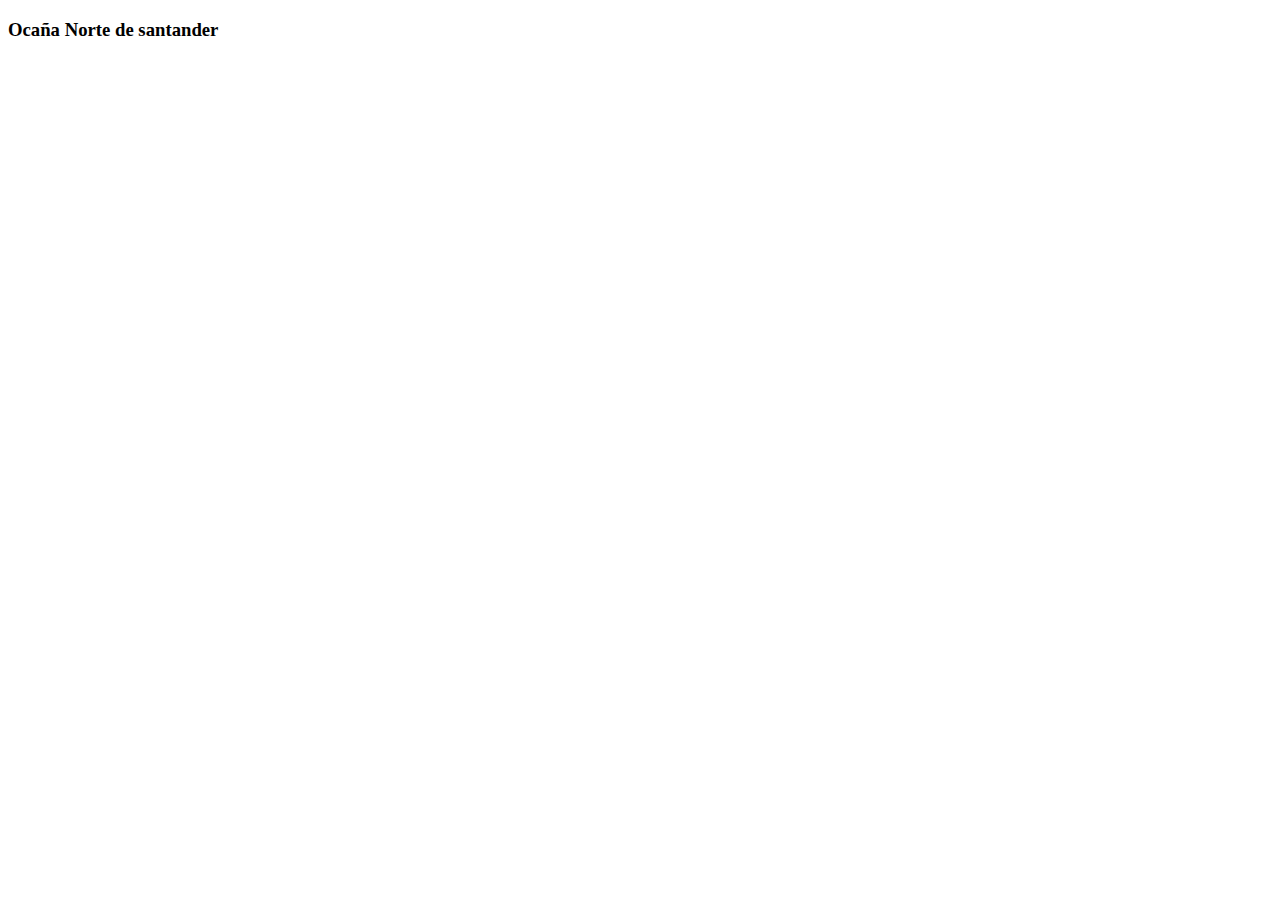
<file: InfoEmpresa/dondeNosUbicamos.html>
<!DOCTYPE html>
<html lang="en">
<head>
    <meta charset="UTF-8">
    <meta http-equiv="X-UA-Compatible" content="IE=edge">
    <meta name="viewport" content="width=device-width, initial-scale=1.0">
    <title>Ubicanos</title>
</head>
<body>
    <h3>Ocaña Norte de santander</h3>
</body>
</html>
</file>
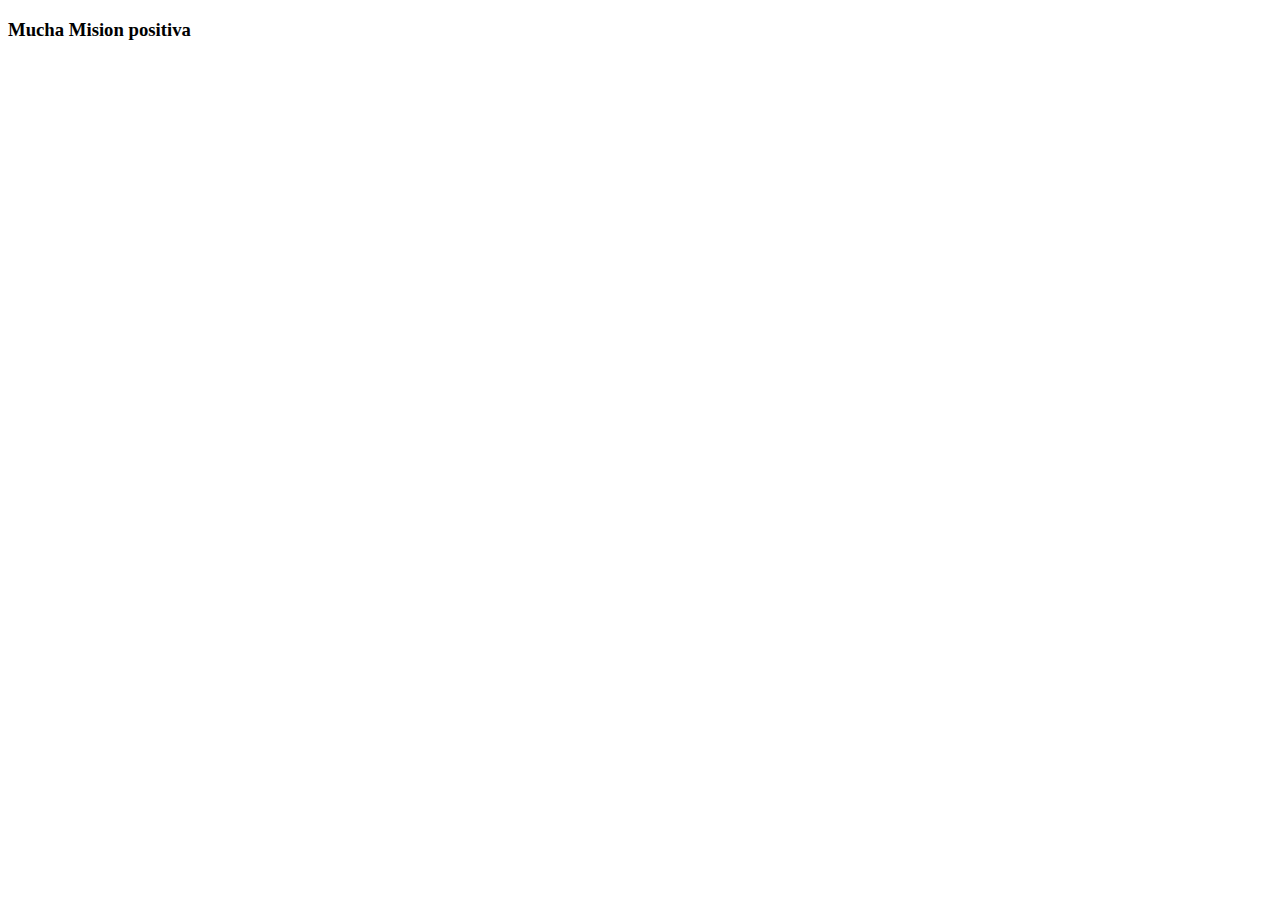
<file: InfoEmpresa/mision.html>
<!DOCTYPE html>
<html lang="en">
<head>
    <meta charset="UTF-8">
    <meta http-equiv="X-UA-Compatible" content="IE=edge">
    <meta name="viewport" content="width=device-width, initial-scale=1.0">
    <title>Mision</title>
</head>
<body>
    <h3>Mucha Mision positiva</h3>
</body>
</html>
</file>
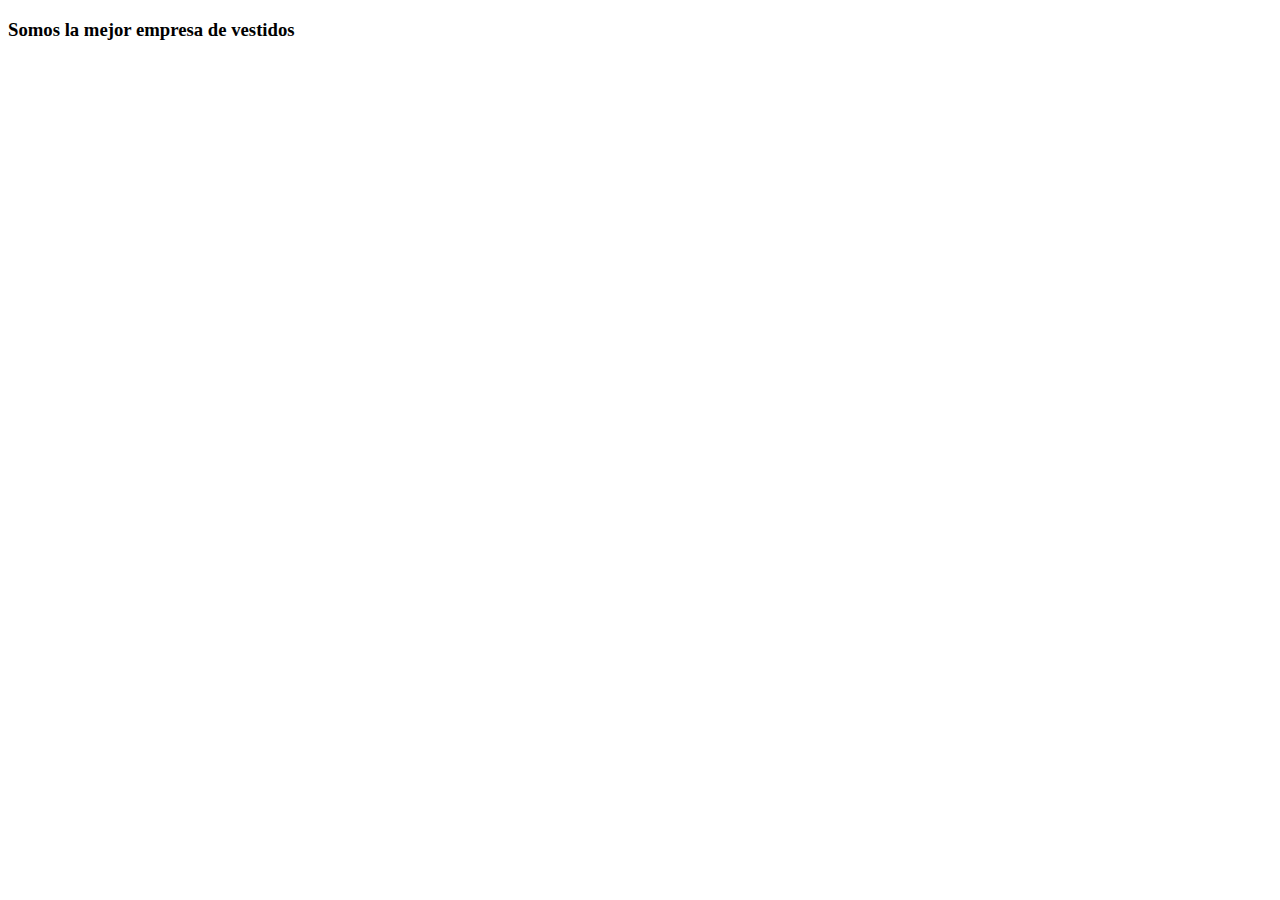
<file: InfoEmpresa/quienesSomos.html>
<!DOCTYPE html>
<html lang="en">
<head>
    <meta charset="UTF-8">
    <meta http-equiv="X-UA-Compatible" content="IE=edge">
    <meta name="viewport" content="width=device-width, initial-scale=1.0">
    <title>Conozcanos</title>
</head>
<body>
    <h3>Somos la mejor empresa de vestidos</h3>
</body>
</html>
</file>
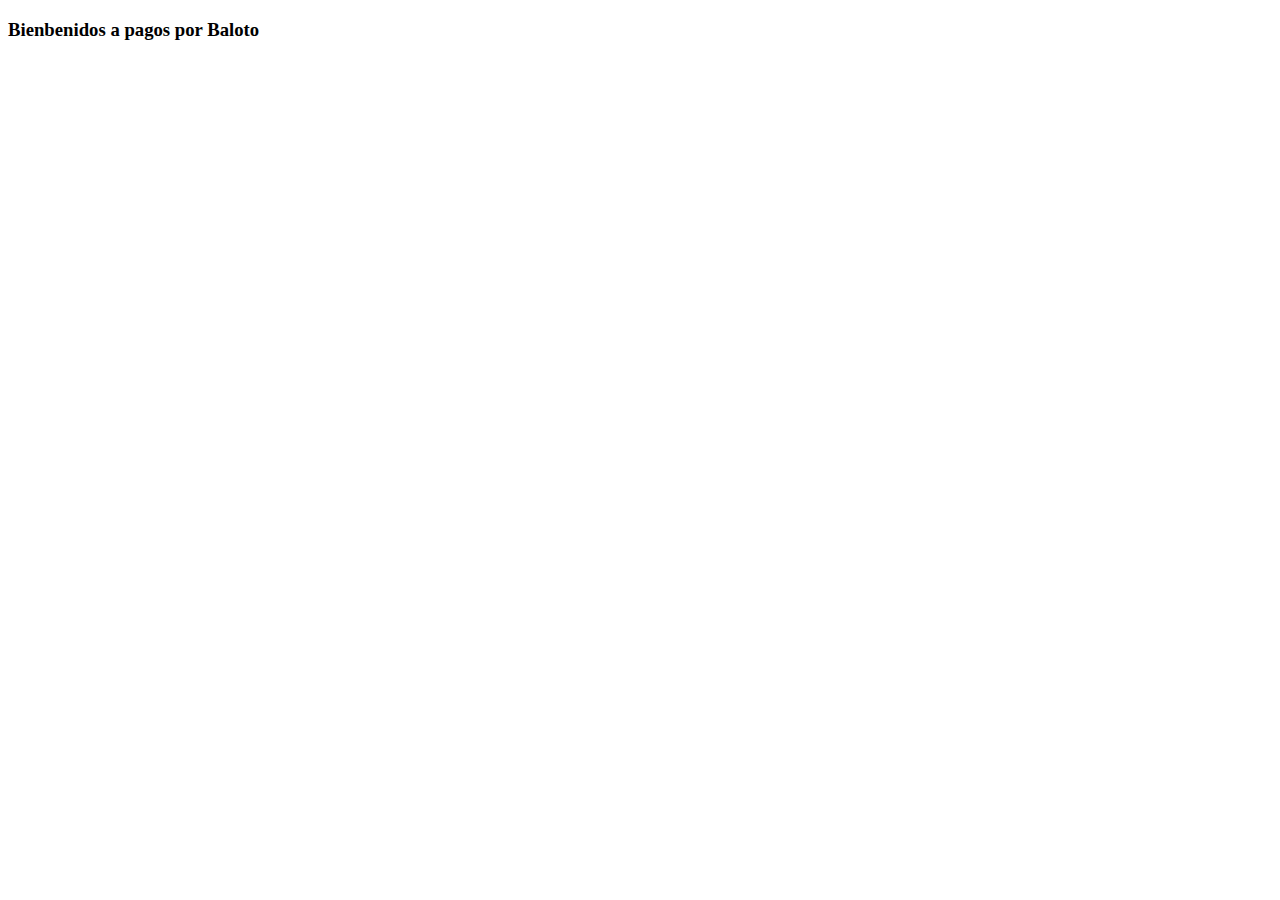
<file: Metodosdepago/baloto.html>
<!DOCTYPE html>
<html lang="en">
<head>
    <meta charset="UTF-8">
    <meta http-equiv="X-UA-Compatible" content="IE=edge">
    <meta name="viewport" content="width=device-width, initial-scale=1.0">
    <title>Baloto Pagos</title>
</head>
<body>
    <h3>Bienbenidos a pagos por Baloto</h3>
</body>
</html>
</file>
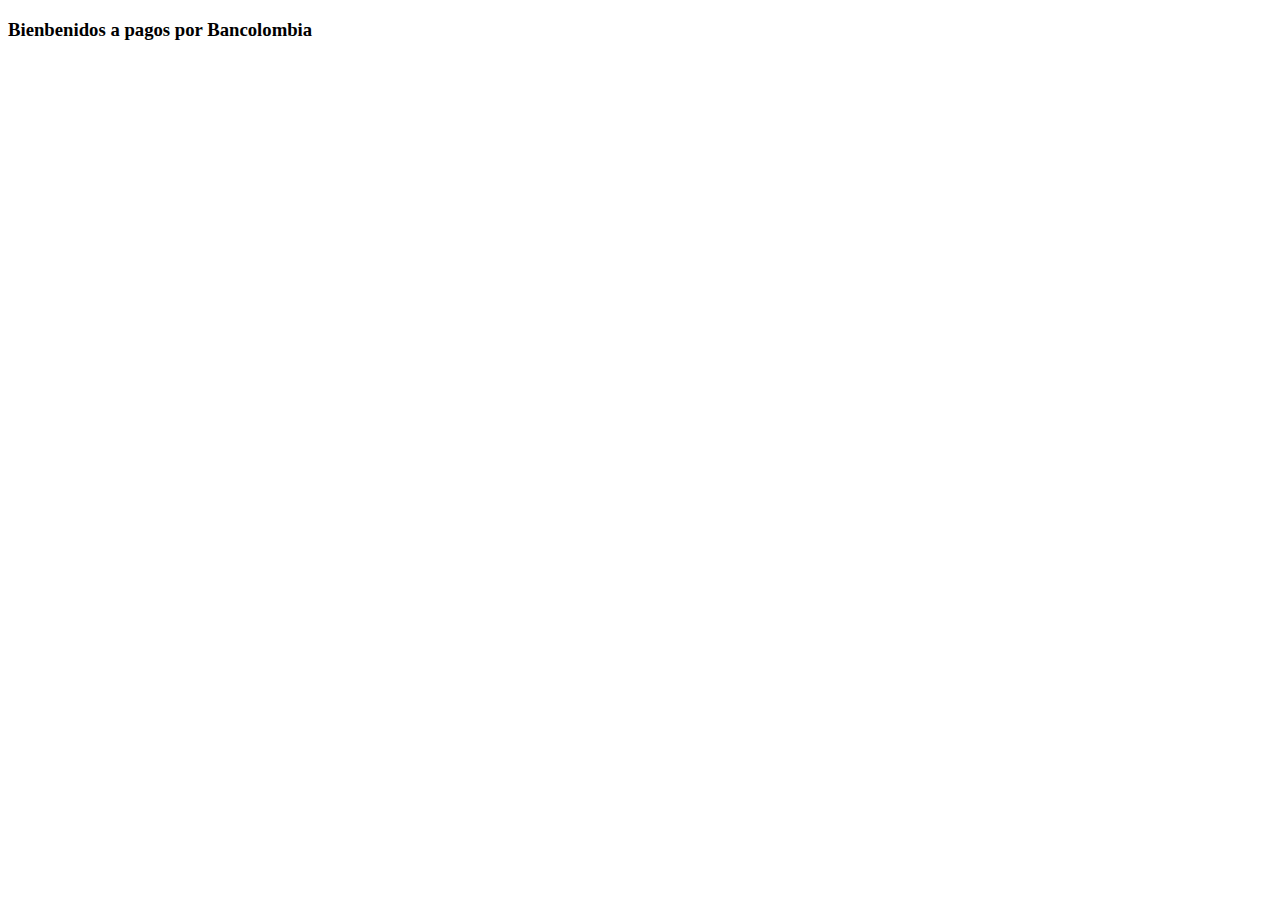
<file: Metodosdepago/bancolombia.html>
<!DOCTYPE html>
<html lang="en">
<head>
    <meta charset="UTF-8">
    <meta http-equiv="X-UA-Compatible" content="IE=edge">
    <meta name="viewport" content="width=device-width, initial-scale=1.0">
    <title>Bancolombia Pagos</title>
</head>
<body>
    <h3>Bienbenidos a pagos por Bancolombia</h3>
</body>
</html>
</file>
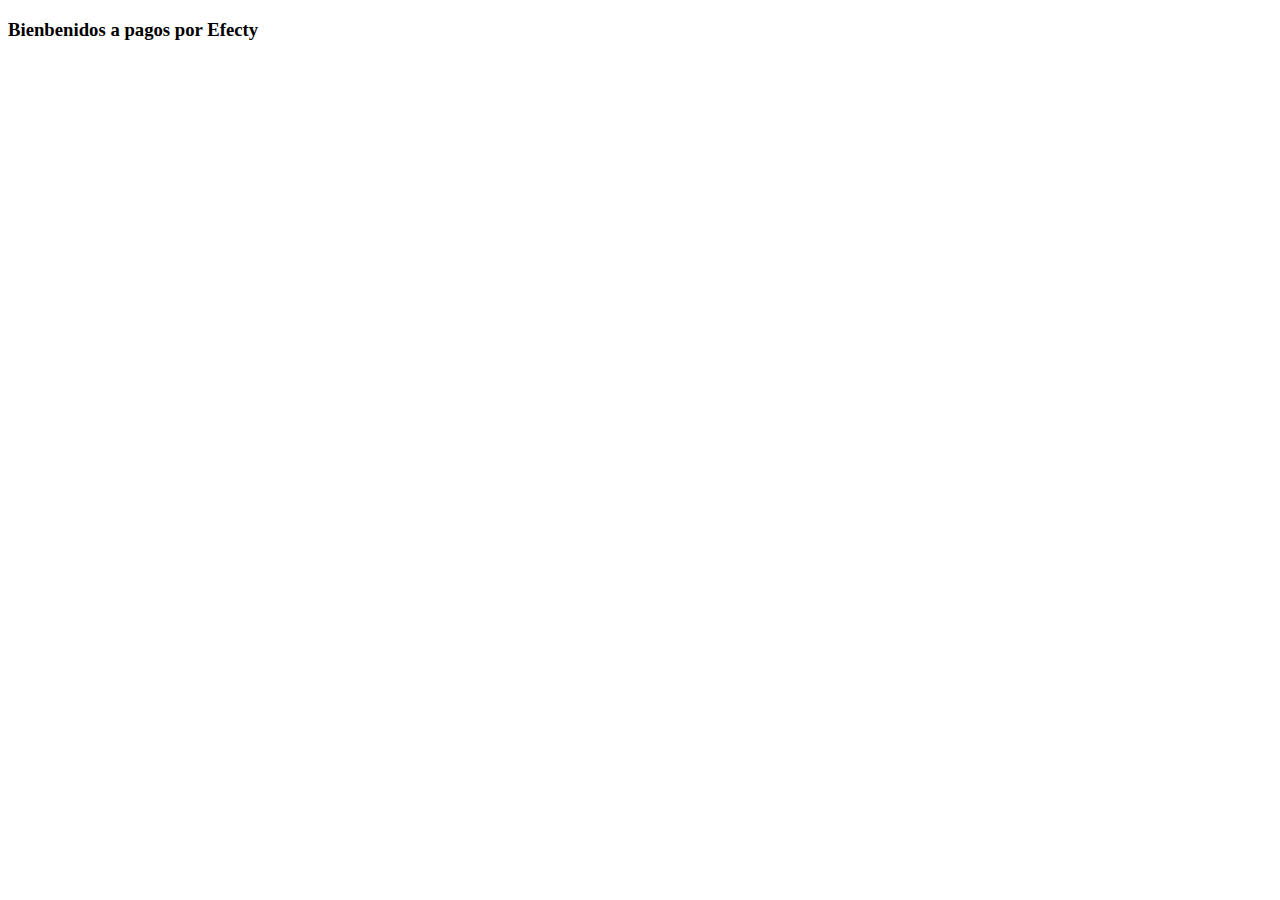
<file: Metodosdepago/efecty.html>
<!DOCTYPE html>
<html lang="en">
<head>
    <meta charset="UTF-8">
    <meta http-equiv="X-UA-Compatible" content="IE=edge">
    <meta name="viewport" content="width=device-width, initial-scale=1.0">
    <title>Efecty Pagos</title>
</head>
<body>
    <h3>Bienbenidos a pagos por Efecty</h3>
</body>
</html>
</file>
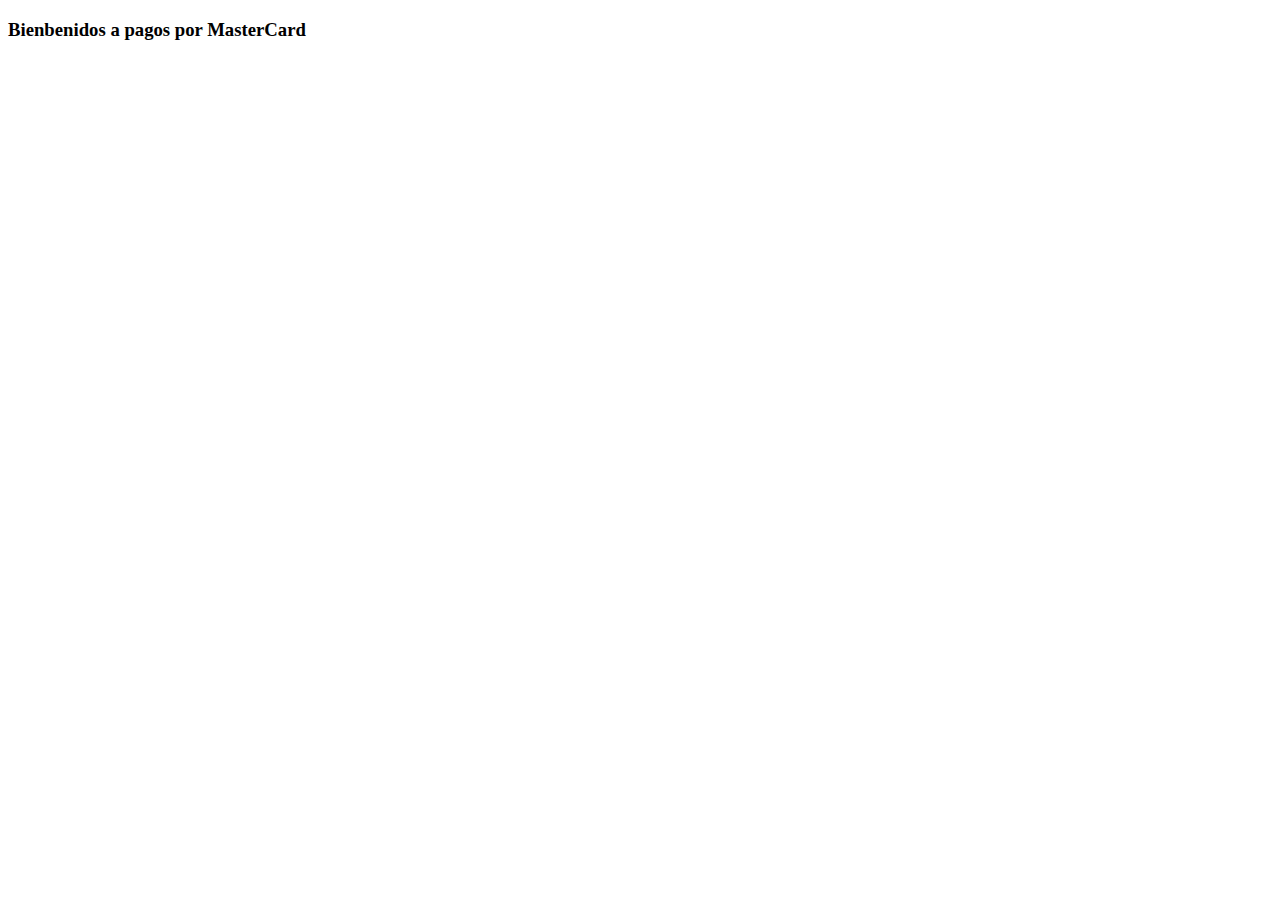
<file: Metodosdepago/mastercard.html>
<!DOCTYPE html>
<html lang="en">
<head>
    <meta charset="UTF-8">
    <meta http-equiv="X-UA-Compatible" content="IE=edge">
    <meta name="viewport" content="width=device-width, initial-scale=1.0">
    <title>MasterCard Pagos</title>
</head>
<body>
    <h3>Bienbenidos a pagos por MasterCard</h3>
</body>
</html>
</file>
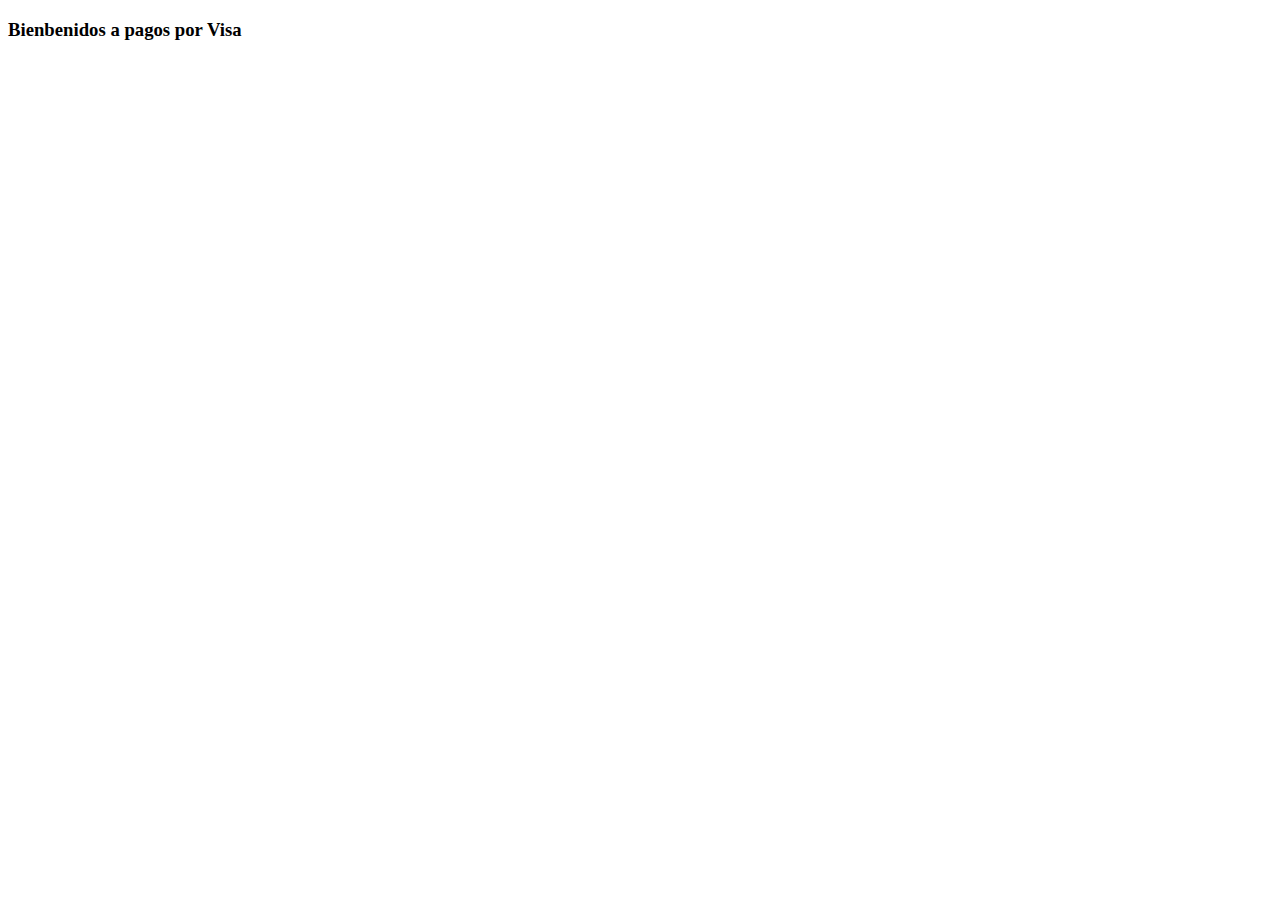
<file: Metodosdepago/visa.html>
<!DOCTYPE html>
<html lang="en">
<head>
    <meta charset="UTF-8">
    <meta http-equiv="X-UA-Compatible" content="IE=edge">
    <meta name="viewport" content="width=device-width, initial-scale=1.0">
    <title>Visa pagos</title>
</head>
<body>
    <h3>Bienbenidos a pagos por Visa</h3>
</body>
</html>
</file>
